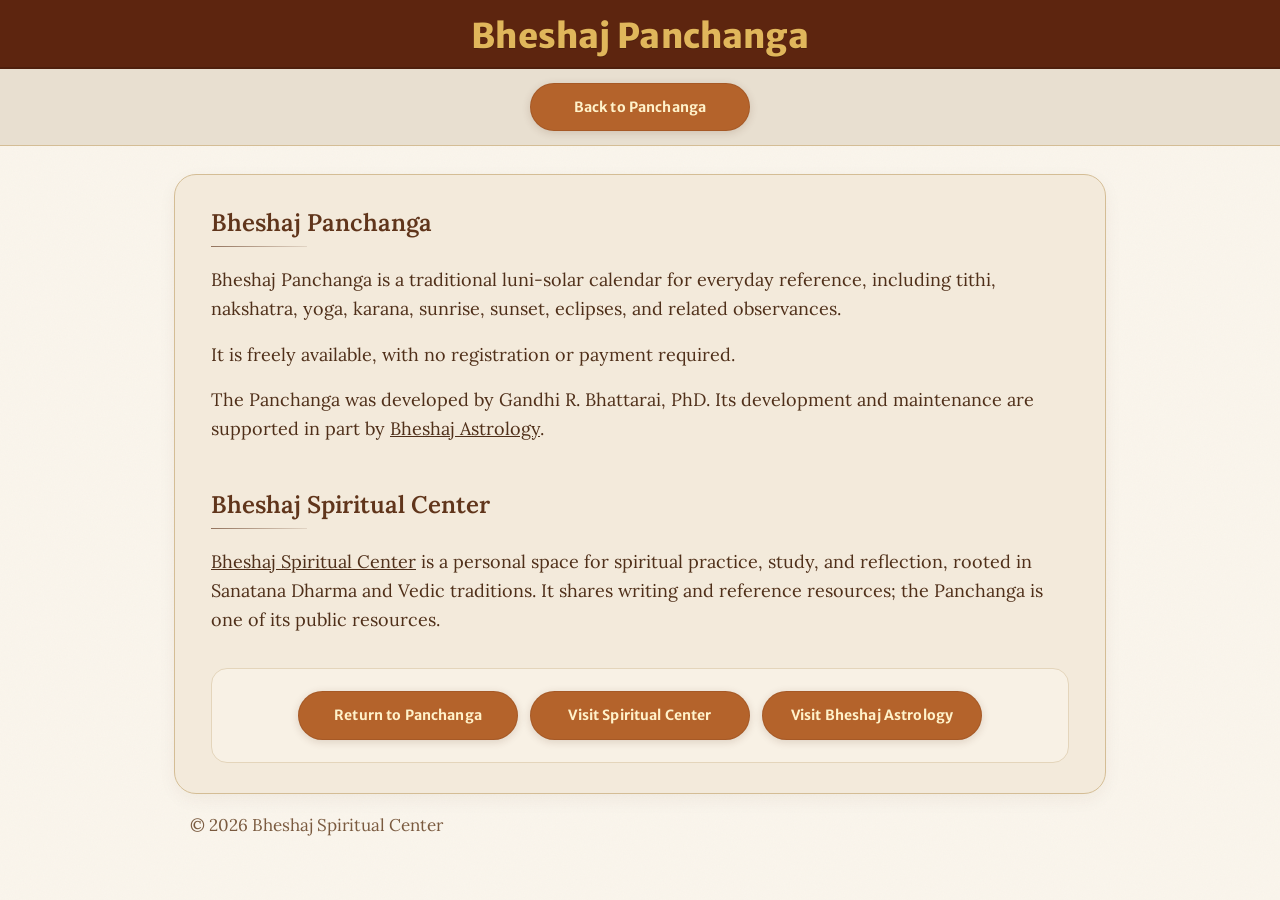
<file: app/templates/bheshaj.html>
<!doctype html>
<html lang="en">
<head>
  <meta charset="utf-8">

  <title>About — Bheshaj Panchanga</title>

  <meta
    name="viewport"
    content="width=device-width, initial-scale=1"
  >

  <!-- ===================================================== -->
  <!-- Fonts                                                  -->
  <!-- ===================================================== -->
  <link
    rel="preconnect"
    href="https://fonts.googleapis.com"
  >

  <link
    rel="preconnect"
    href="https://fonts.gstatic.com"
    crossorigin
  >

  <link
    href="https://fonts.googleapis.com/css2?family=Lora:wght@400;500;600;700&family=Merriweather+Sans:wght@700;800&display=swap"
    rel="stylesheet"
  >

  <style>
    /* ===================================================== */
    /* Root variables                                         */
    /* ===================================================== */
    :root {
      --content-width: 980px;

      --bg: #faf5ec;
      --bg-card: #f3eadb;
      --bg-soft: #f8f1e5;

      --accent: #b4632b;
      --accent-hover: #9f531f;
      --accent-dark: #5d250f;

      --text: #2f190b;
      --text-mid: #60351b;
      --text-soft: #7a5a3f;

      --border: #d4bd95;
      --border-light: #e4d5bb;

      --shadow-soft: 0 6px 18px rgba(70, 38, 18, 0.05);
      --shadow-btn: 0 2px 8px rgba(80, 37, 15, 0.16);

      --header-gold: #e0b65b;
      --header-cream: #fff2ca;

      --font-main: 'Lora', Georgia, serif;
      --font-brand: 'Merriweather Sans', Arial, sans-serif;
    }

    /* ===================================================== */
    /* Reset                                                  */
    /* ===================================================== */
    *,
    *::before,
    *::after {
      box-sizing: border-box;
    }

    html {
      scroll-behavior: smooth;
    }

    body {
      margin: 0;
      background: var(--bg);
      color: var(--text);
      font-family: var(--font-main);
      font-size: 18px;
      line-height: 1.62;
      -webkit-font-smoothing: antialiased;
      text-rendering: optimizeLegibility;
      position: relative;
    }

    body::before {
      content: '';
      position: fixed;
      inset: 0;
      background-image:
        url("data:image/svg+xml,%3Csvg xmlns='http://www.w3.org/2000/svg' width='320' height='320'%3E%3Cfilter id='n'%3E%3CfeTurbulence type='fractalNoise' baseFrequency='0.72' numOctaves='4' stitchTiles='stitch'/%3E%3C/filter%3E%3Crect width='320' height='320' filter='url(%23n)' opacity='0.028'/%3E%3C/svg%3E");
      pointer-events: none;
      z-index: 0;
    }

    img {
      max-width: 100%;
      display: block;
    }

    a {
      color: inherit;
    }

    /* ===================================================== */
    /* Top bar                                                */
    /* ===================================================== */
    .topbar {
      position: relative;
      z-index: 2;
      background: var(--accent-dark);
      text-align: center;
      padding: 18px 20px 14px;
      box-shadow: inset 0 -2px 0 rgba(0, 0, 0, 0.16);
      display: flex;
      justify-content: center;
    }

    .topbar-title {
      max-width: var(--content-width);
      width: 100%;
      font-family: var(--font-brand);
      font-size: 34px;
      font-weight: 800;
      line-height: 1.08;
      letter-spacing: 0.01em;
      color: var(--header-gold);
      text-shadow: 0 1px 0 rgba(0, 0, 0, 0.18);
    }

    /* ===================================================== */
    /* Navigation band                                        */
    /* ===================================================== */
    .navband {
      position: relative;
      z-index: 2;
      background: #e8dfd0;
      border-bottom: 1px solid var(--border);
      display: flex;
      justify-content: center;
    }

    .navband-inner {
      width: 100%;
      max-width: var(--content-width);
      margin: 0 auto;
      padding: 14px 22px;
      display: flex;
      justify-content: center;
      align-items: center;
      gap: 14px;
      flex-wrap: wrap;
    }

    .nav-btn,
    .nav-btn:visited {
      display: inline-flex;
      align-items: center;
      justify-content: center;
      width: auto;
      min-width: 220px;
      padding: 12px 24px;
      border-radius: 999px;
      background: var(--accent);
      color: var(--header-cream);
      text-decoration: none;
      font-family: var(--font-brand);
      font-size: 14px;
      font-weight: 700;
      letter-spacing: 0.01em;
      border: 1px solid rgba(77, 34, 12, 0.14);
      box-shadow: var(--shadow-btn);
      transition:
        transform 0.18s ease,
        box-shadow 0.18s ease,
        background 0.18s ease,
        color 0.18s ease;
      white-space: nowrap;
    }

    .nav-btn:hover,
    .nav-btn:focus-visible {
      background: var(--accent-hover);
      color: #ffffff;
      transform: translateY(-1px);
      box-shadow: 0 5px 14px rgba(80, 37, 15, 0.20);
      outline: none;
    }

    /* ===================================================== */
    /* Page wrapper                                           */
    /* ===================================================== */
    .page {
      position: relative;
      z-index: 1;
      max-width: var(--content-width);
      margin: 0 auto;
      padding: 28px 24px 34px;
    }

    .content-block {
      background: var(--bg-card);
      border: 1px solid var(--border);
      border-radius: 22px;
      padding: 34px 36px 30px;
      box-shadow: var(--shadow-soft);
    }

    .section + .section {
      margin-top: 42px;
      padding-top: 6px;
    }

    /* ===================================================== */
    /* Section titles                                         */
    /* ===================================================== */
    .section-title {
      font-family: var(--font-main);
      font-size: 24px;
      font-weight: 600;
      line-height: 1.2;
      color: var(--text-mid);
      margin: 0 0 8px;
    }

    .section-divider {
      width: 96px;
      height: 1px;
      background: linear-gradient(
        to right,
        rgba(96, 53, 27, 0.65),
        rgba(96, 53, 27, 0.12)
      );
      margin: 0 0 18px;
    }

    /* ===================================================== */
    /* Paragraphs                                             */
    /* ===================================================== */
    p {
      margin: 0;
      color: #4f2f19;
      font-size: 1em;
      font-family: var(--font-main);
      font-weight: 400;
    }

    p + p {
      margin-top: 16px;
    }

    /* ===================================================== */
    /* CTA                                                    */
    /* ===================================================== */
    .page-cta {
      margin-top: 34px;
      padding: 22px 24px;
      background: var(--bg-soft);
      border: 1px solid var(--border-light);
      border-radius: 16px;
      text-align: center;
    }

    .page-cta-text {
      margin: 0 0 14px;
      color: #5a3820;
      font-size: 1.02em;
      font-family: var(--font-main);
    }

    .page-cta-actions {
      display: flex;
      justify-content: center;
      gap: 12px;
      flex-wrap: wrap;
    }

    /* ===================================================== */
    /* Footer                                                 */
    /* ===================================================== */
    .site-footer {
      max-width: var(--content-width);
      margin: 18px auto 24px auto;
      padding: 0 16px;
      text-align: left;
      color: var(--text-soft);
      font-size: 17px;
      font-family: var(--font-main);
    }

    /* ===================================================== */
    /* Responsive                                             */
    /* ===================================================== */
    @media (max-width: 860px) {
      body {
        font-size: 17px;
        line-height: 1.58;
      }

      .content-block {
        padding: 28px 22px 24px;
      }









    }

    @media (max-width: 720px) {
      body {
        font-size: 16px;
        line-height: 1.54;
      }

      .topbar {
        padding: 14px 12px 12px;
      }

      .topbar-title {
        font-size: clamp(24px, 6.5vw, 30px);
        line-height: 1.08;
      }

      .navband-inner {
        padding: 10px 12px;
        justify-content: center;
      }

      .nav-btn,
      .nav-btn:visited {
        width: auto;
        min-width: 200px;
        padding: 10px 18px;
        font-size: 13px;
      }

      .page {
        padding: 16px 12px 22px;
      }

      .content-block {
        padding: 22px 16px 20px;
        border-radius: 18px;
      }

      .section + .section {
        margin-top: 34px;
      }

      .section-title {
        font-size: 22px;
      }



      .page-cta {
        padding: 18px 16px;
      }

      .page-cta-actions {
        flex-direction: column;
        align-items: center;
      }

      .page-cta-actions .nav-btn,
      .page-cta-actions .nav-btn:visited {
        width: auto;
        min-width: 220px;
      }

      .site-footer {
        padding: 0 12px;
        font-size: 16px;
      }
    }

    @media (max-width: 420px) {
      .topbar-title {
        font-size: 22px;
      }

      .section-title {
        font-size: 21px;
      }


      .nav-btn,
      .nav-btn:visited {
        min-width: 180px;
      }
    }
  </style>
</head>

<body>

  <!-- ===================================================== -->
  <!-- Header                                                 -->
  <!-- ===================================================== -->
  <header class="topbar">
    <div class="topbar-title">Bheshaj Panchanga</div>
  </header>

  <!-- ===================================================== -->
  <!-- Navigation                                             -->
  <!-- ===================================================== -->
  <div class="navband">
    <div class="navband-inner">
      <a class="nav-btn" href="/">Back to Panchanga</a>
    </div>
  </div>

  <!-- ===================================================== -->
  <!-- Main                                                   -->
  <!-- ===================================================== -->
  <main class="page">
    <section class="content-block">
      <section class="section" id="panchanga">
        <h1 class="section-title">Bheshaj Panchanga</h1>
        <div class="section-divider"></div>
        <p>Bheshaj Panchanga is a traditional luni-solar calendar for everyday reference, including tithi, nakshatra, yoga, karana, sunrise, sunset, eclipses, and related observances.</p>
        <p>It is freely available, with no registration or payment required.</p>
        <p>The Panchanga was developed by Gandhi R. Bhattarai, PhD. Its development and maintenance are supported in part by <a href="https://bheshaj.com/">Bheshaj Astrology</a>.</p>
      </section>
      <section class="section" id="spiritual-center">
        <h2 class="section-title">Bheshaj Spiritual Center</h2>
        <div class="section-divider"></div>
        <p><a href="https://bheshaj.org/">Bheshaj Spiritual Center</a> is a personal space for spiritual practice, study, and reflection, rooted in Sanatana Dharma and Vedic traditions. It shares writing and reference resources; the Panchanga is one of its public resources.</p>
      </section>
      <div class="page-cta">
        <div class="page-cta-actions">
          <a class="nav-btn" href="/">Return to Panchanga</a>
          <a class="nav-btn" href="https://bheshaj.org/">Visit Spiritual Center</a>
          <a class="nav-btn" href="https://bheshaj.com/">Visit Bheshaj Astrology</a>
        </div>
      </div>
    </section>

    <!-- =================================================== -->
    <!-- Footer                                               -->
    <!-- =================================================== -->
    <footer class="site-footer">
      © 2026 Bheshaj Spiritual Center
    </footer>
  </main>

</body>
</html>
</file>
